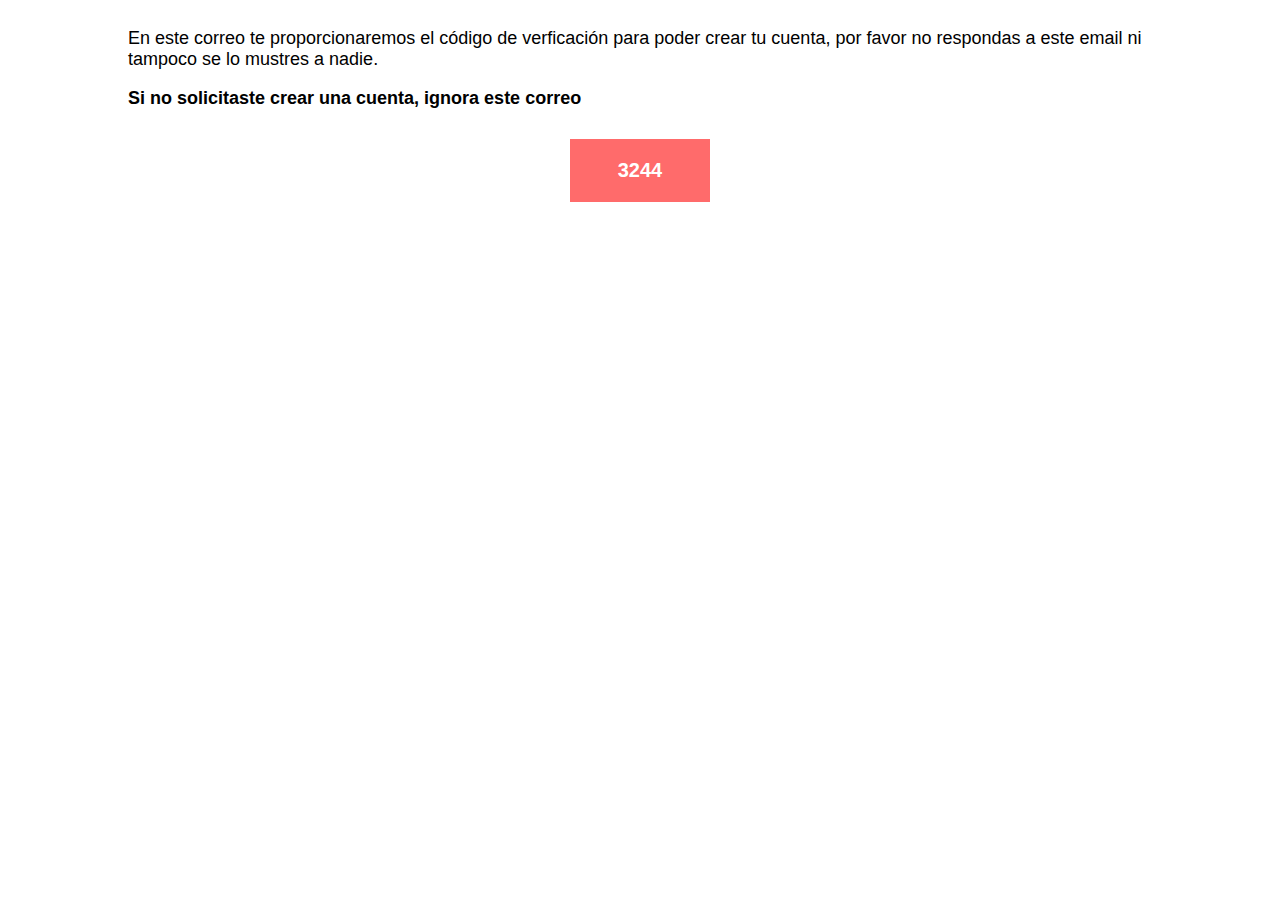
<file: frontend/double.html>
<!DOCTYPE html>
<html>
<head>
    <meta charset="UTF-8">
    <title>Verficación de Código</title>
    <style>
        body {
            font-size: 18px;
            font-family: sans-serif;
            width: 80%;
            margin: 10px auto;
            box-sizing: border-box;
        }
        .main {
            display: flex;
            flex-direction: column;
            justify-content: space-around;
            align-content: center;
        }
        .code {
            text-align: center;
            padding: 20px;
            background-color: #ff6b6b;
            width: 100px;
            margin: 30px auto;
        }
        .code span {
            font-weight: 700;
            color: white;
            font-size: 20px;
        }
    </style>
</head>
<body>
    <div class="main">
        <div class="msg">
            <p>En este correo te proporcionaremos el código de verficación para poder crear tu cuenta, por favor no respondas a este email ni tampoco se lo mustres a nadie.</p>
            <strong>Si no solicitaste crear una cuenta, ignora este correo</strong>
        </div>
        <p class="code">
            <span>3244</span>
        </p>
    </div>
</body>
</html>
</file>
